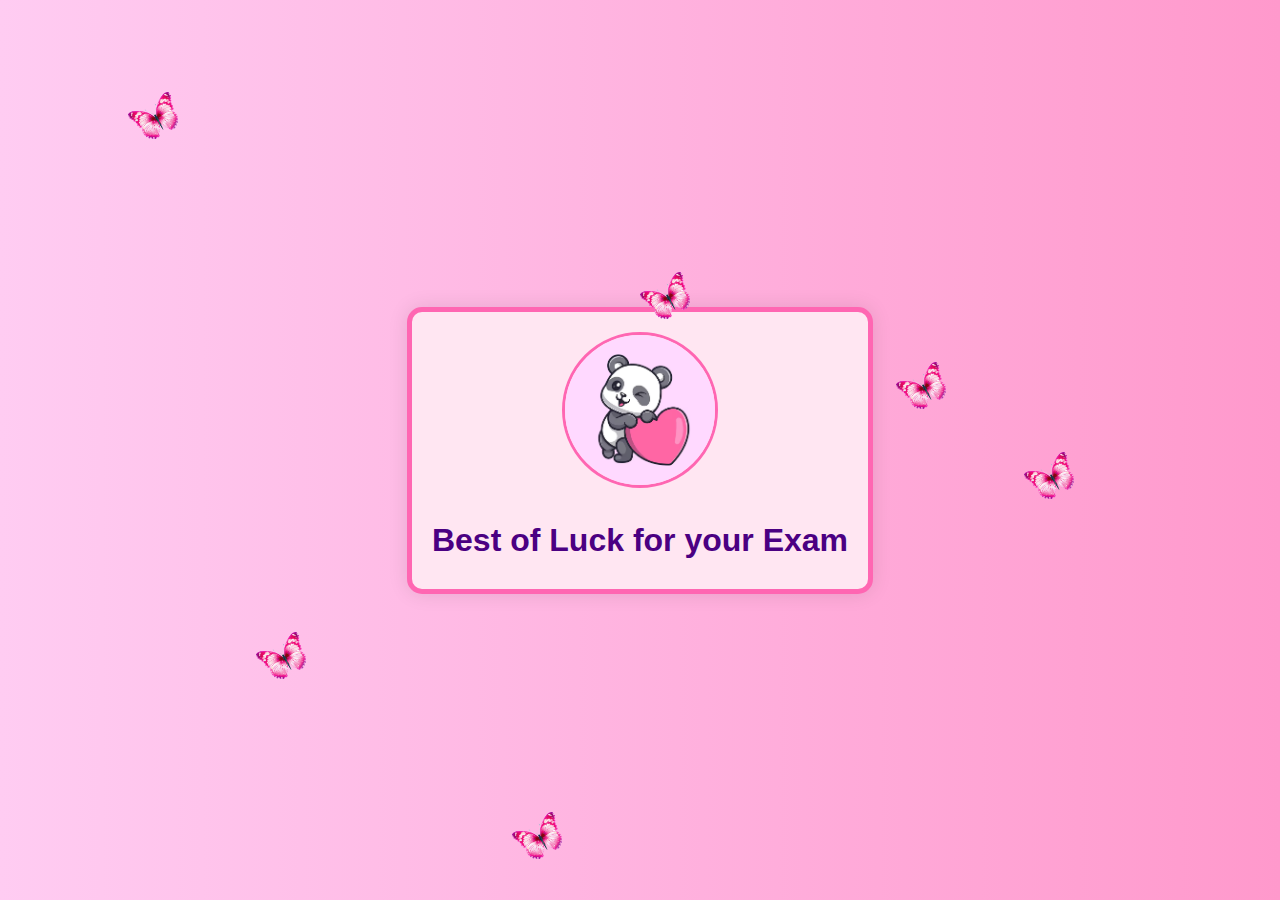
<file: index.html>
<!DOCTYPE html>
<html lang="en">
<head>
    <meta charset="UTF-8">
    <meta name="viewport" content="width=device-width, initial-scale=1.0">
    <title>Dear, Chhavi!</title>
    <link rel="stylesheet" href="styles.css">
</head>
<body>
    <div class="container" id="welcomeContainer">
        <img src="didi.jpg" alt="Didi's Photo" class="person-photo animated fadeIn">
        <h1 class="animated-title animated bounceIn">Best of Luck for your Exam</h1>
    </div>
    <audio id="backgroundMusic" src="music.mp3" loop></audio>
    <script src="script.js"></script>
</body>
</html>
</file>
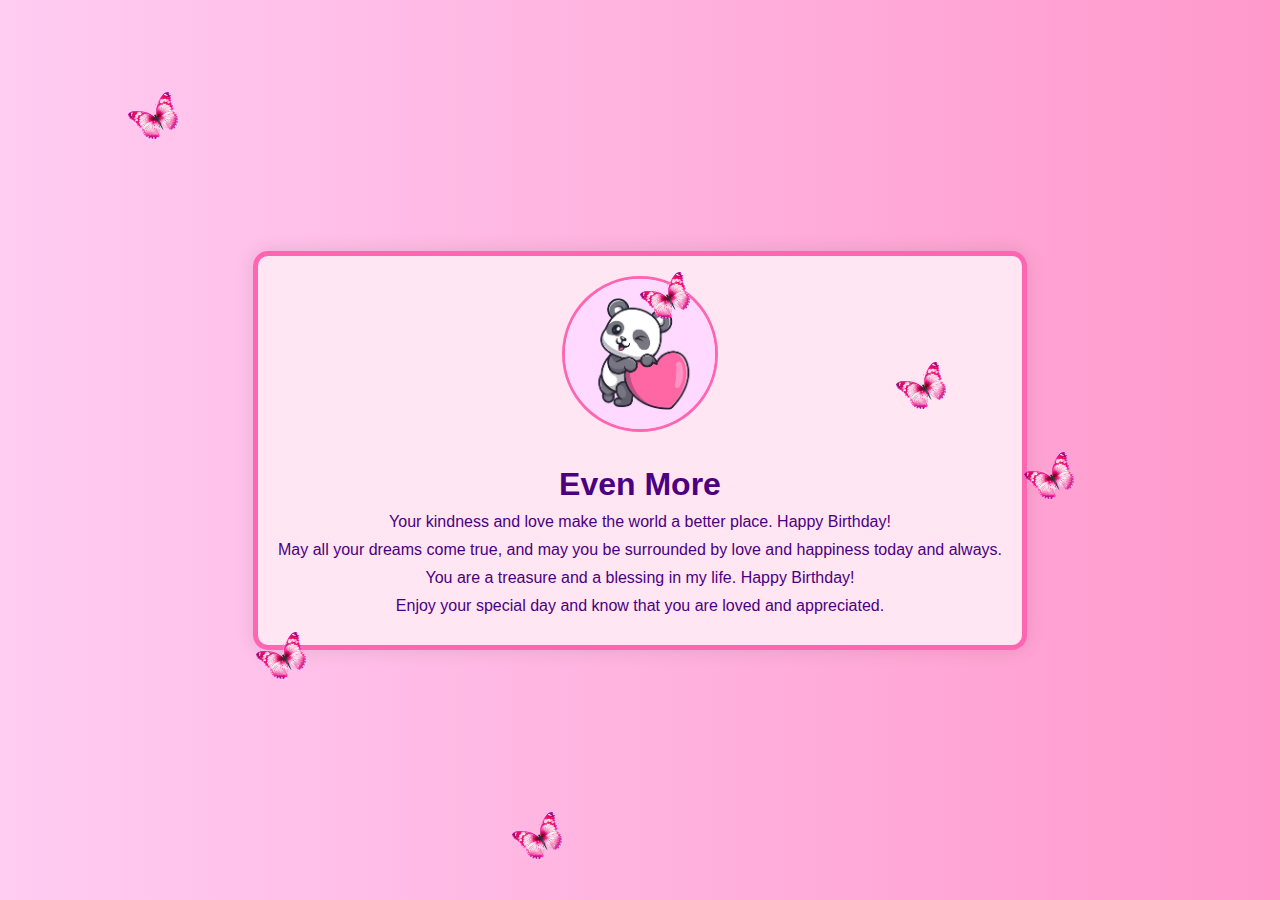
<file: more_wishes.html>
<!DOCTYPE html>
<html lang="en">
<head>
    <meta charset="UTF-8">
    <meta name="viewport" content="width=device-width, initial-scale=1.0">
    <title>More Special Wishes for Didi</title>
    <link rel="stylesheet" href="styles.css">
</head>
<body>
    <div class="container">
        <img src="didi.jpg" alt="Didi's Photo" class="person-photo animated fadeIn">
        <h1 class="animated-title animated bounceIn">Even More </h1>
        <p class="animated-text animated fadeInUp">Your kindness and love make the world a better place. Happy Birthday!</p>
        <div class="wish-container">
            <p class="wish animated-text animated fadeInUp">May all your dreams come true, and may you be surrounded by love and happiness today and always.</p>
        </div>
        <div class="wish-container">
            <p class="wish animated-text animated fadeInUp">You are a treasure and a blessing in my life. Happy Birthday!</p>
        </div>
        <p class="animated-text animated fadeInUp">Enjoy your special day and know that you are loved and appreciated.</p>
    </div>
    <audio id="backgroundMusic" src="music.mp3" loop></audio>
    <script src="script.js"></script>
</body>
</html>
</file>
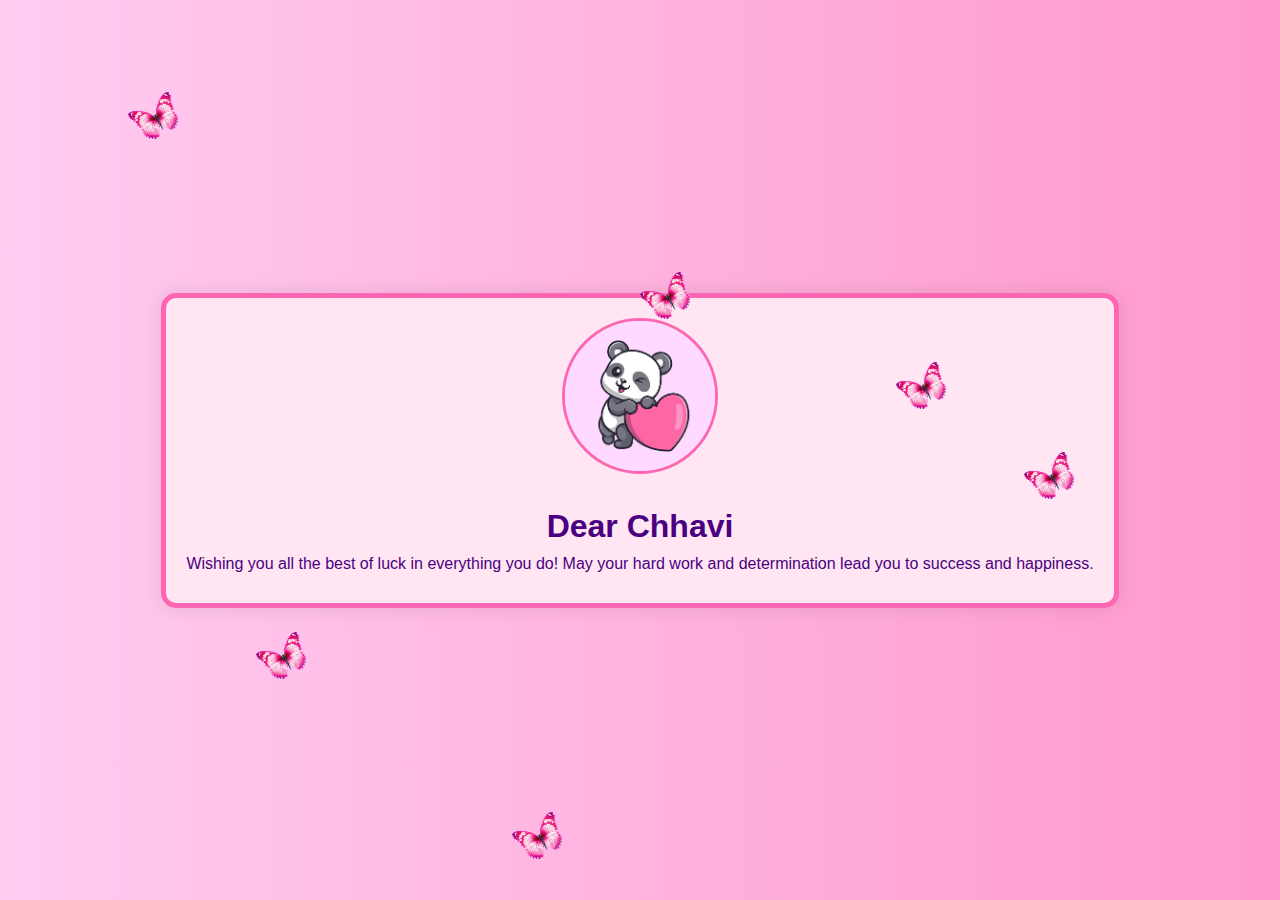
<file: wishes.html>
<!DOCTYPE html>
<html lang="en">
<head>
    <meta charset="UTF-8">
    <meta name="viewport" content="width=device-width, initial-scale=1.0">
    <title>Special Wishes for Didi</title>
    <link rel="stylesheet" href="styles.css">
</head>
<body>
    <div class="container">
        <img src="didi.jpg" alt="Didi's Photo" class="person-photo animated fadeIn">
        <h1 class="animated-title animated bounceIn">Dear Chhavi</h1>
        <p class="animated-text animated fadeInUp">Wishing you all the best of luck in everything you do! May your hard work and determination lead you to success and happiness.</p>
        <div class="wish-container">
            
    </div>
    <audio id="backgroundMusic" src="music.mp3" loop></audio>
    <script src="script.js"></script>
</body>
</html>
</file>
<file: styles.css>
body {
    background: linear-gradient(to right, #ffccf2, #ff99cc);
    color: #4b0082; /* Violet color */
    font-family: 'Comic Sans MS', cursive, sans-serif;
    display: flex;
    justify-content: center;
    align-items: center;
    height: 100vh;
    margin: 0;
    overflow: hidden;
}

.container {
    text-align: center;
    padding: 20px;
    border: 5px solid #ff66b2;
    border-radius: 15px;
    background-color: #ffe6f2;
    box-shadow: 0 0 20px rgba(0, 0, 0, 0.1);
}

.person-photo {
    width: 150px;
    height: 150px;
    border-radius: 50%;
    border: 3px solid #ff66b2;
    margin-bottom: 20px;
    animation: fadeIn 2s ease-in-out;
}

.animated-title, .animated-text, .wish {
    margin: 10px 0;
    animation: fadeIn 2s ease-in-out;
    color: #4b0082; /* Violet color */
}

.hidden {
    display: none;
}

@keyframes fadeIn {
    from {
        opacity: 0;
    }
    to {
        opacity: 1;
    }
}

.animated {
    animation-duration: 1s;
    animation-fill-mode: both;
}

.bounceIn {
    animation-name: bounceIn;
}

@keyframes bounceIn {
    0%, 20%, 40%, 60%, 80%, 100% {
        animation-timing-function: cubic-bezier(0.215, 0.610, 0.355, 1.000);
    }
    0% {
        opacity: 0;
        transform: scale3d(.3, .3, .3);
    }
    20% {
        transform: scale3d(1.1, 1.1, 1.1);
    }
    40% {
        transform: scale3d(.9, .9, .9);
    }
    60% {
        opacity: 1;
        transform: scale3d(1.03, 1.03, 1.03);
    }
    80% {
        transform: scale3d(.97, .97, .97);
    }
    100% {
        opacity: 1;
        transform: scale3d(1, 1, 1);
    }
}

.fadeIn {
    animation-name: fadeIn;
}

.fadeInUp {
    animation-name: fadeInUp;
}

@keyframes fadeInUp {
    from {
        opacity: 0;
        transform: translate3d(0, 100%, 0);
    }
    to {
        opacity: 1;
        transform: none;
    }
}

/* Butterfly animation */
@keyframes fly {
    0% {
        transform: translateY(0) rotate(0);
    }
    50% {
        transform: translateY(-20px) rotate(20deg);
    }
    100% {
        transform: translateY(0) rotate(0);
    }
}

.butterfly {
    position: absolute;
    width: 50px;
    height: 50px;
    background: url('butterfly.png') no-repeat center center;
    background-size: contain;
    animation: fly infinite;
}

.butterfly1 {
    top: 10%;
    left: 10%;
    animation-duration: 4s;
    animation-timing-function: ease-in-out;
}

.butterfly2 {
    top: 30%;
    left: 50%;
    animation-duration: 6s;
    animation-timing-function: ease-in-out;
}

.butterfly3 {
    top: 50%;
    left: 80%;
    animation-duration: 5s;
    animation-timing-function: ease-in-out;
}

.butterfly4 {
    top: 70%;
    left: 20%;
    animation-duration: 7s;
    animation-timing-function: ease-in-out;
}

.butterfly5 {
    top: 90%;
    left: 40%;
    animation-duration: 8s;
    animation-timing-function: ease-in-out;
}

.butterfly6 {
    top: 40%;
    left: 70%;
    animation-duration: 6s;
    animation-timing-function: ease-in-out;
}
</file>
